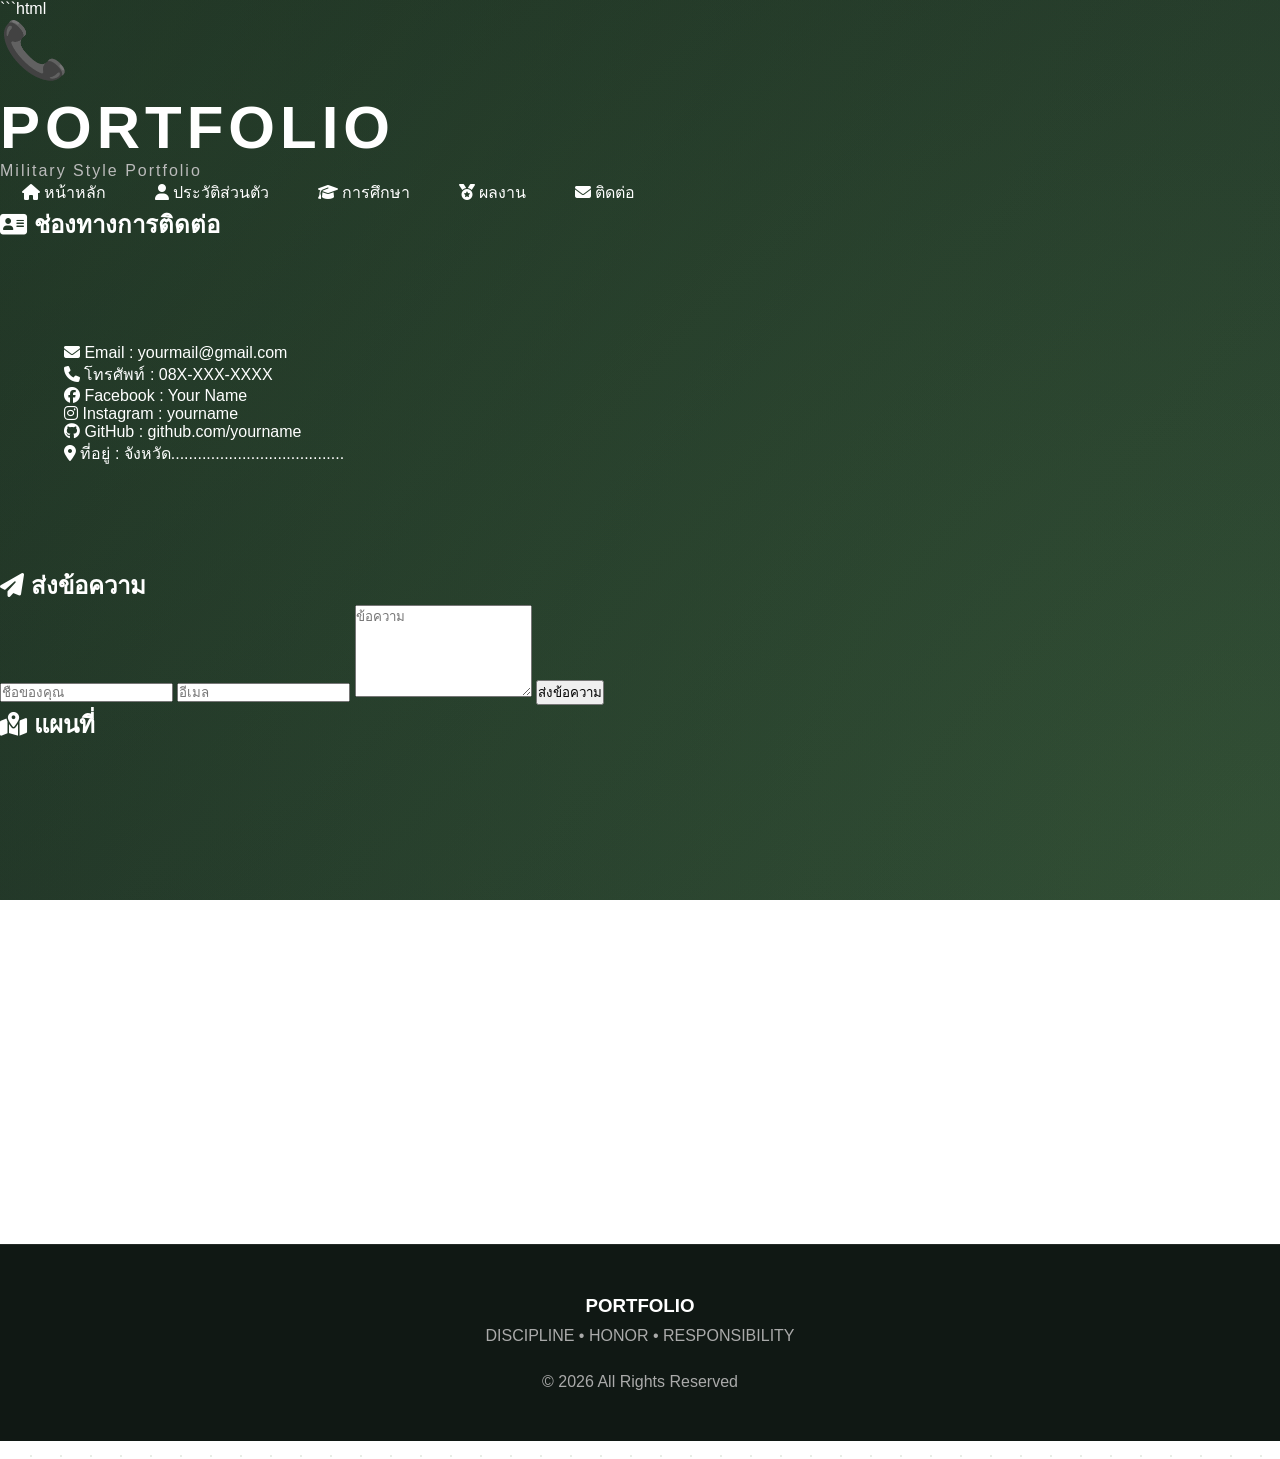
<file: contact.html>
```html
<!DOCTYPE html>
<html lang="th">

<head>

<meta charset="UTF-8">
<meta name="viewport" content="width=device-width, initial-scale=1.0">

<title>Portfolio | ติดต่อ</title>

<link rel="stylesheet" href="style.css">

<link rel="stylesheet"
href="https://cdnjs.cloudflare.com/ajax/libs/font-awesome/6.7.2/css/all.min.css">

</head>

<body>

<header>

<div class="logo">
📞
</div>

<h1>PORTFOLIO</h1>

<p>Military Style Portfolio</p>

<nav>

<a href="index.html">
<i class="fa-solid fa-house"></i>
หน้าหลัก
</a>

<a href="profile.html">
<i class="fa-solid fa-user"></i>
ประวัติส่วนตัว
</a>

<a href="education.html">
<i class="fa-solid fa-graduation-cap"></i>
การศึกษา
</a>

<a href="works.html">
<i class="fa-solid fa-medal"></i>
ผลงาน
</a>

<a href="contact.html">
<i class="fa-solid fa-envelope"></i>
ติดต่อ
</a>

</nav>

</header>

<section class="container">

<h2>

<i class="fa-solid fa-address-card"></i>

ช่องทางการติดต่อ

</h2>

<div class="contact">

<p><i class="fa-solid fa-envelope"></i> Email : yourmail@gmail.com</p>

<p><i class="fa-solid fa-phone"></i> โทรศัพท์ : 08X-XXX-XXXX</p>

<p><i class="fa-brands fa-facebook"></i> Facebook : Your Name</p>

<p><i class="fa-brands fa-instagram"></i> Instagram : yourname</p>

<p><i class="fa-brands fa-github"></i> GitHub : github.com/yourname</p>

<p><i class="fa-solid fa-location-dot"></i> ที่อยู่ : จังหวัด.......................................</p>

</div>

</section>

<section class="container">

<h2>

<i class="fa-solid fa-paper-plane"></i>

ส่งข้อความ

</h2>

<form>

<input
type="text"
placeholder="ชื่อของคุณ"
required>

<input
type="email"
placeholder="อีเมล"
required>

<textarea
rows="6"
placeholder="ข้อความ"
required></textarea>

<button
type="submit"
class="button">

ส่งข้อความ

</button>

</form>

</section>

<section class="container">

<h2>

<i class="fa-solid fa-map-location-dot"></i>

แผนที่

</h2>

<iframe

src="https://www.google.com/maps?q=Bangkok&output=embed"

width="100%"

height="400"

style="border:0;border-radius:15px;"

loading="lazy">

</iframe>

</section>

<footer>

<h3>PORTFOLIO</h3>

<p>

DISCIPLINE • HONOR • RESPONSIBILITY

</p>

<br>

<p>

© 2026 All Rights Reserved

</p>

</footer>

</body>

</html>
```
</file>
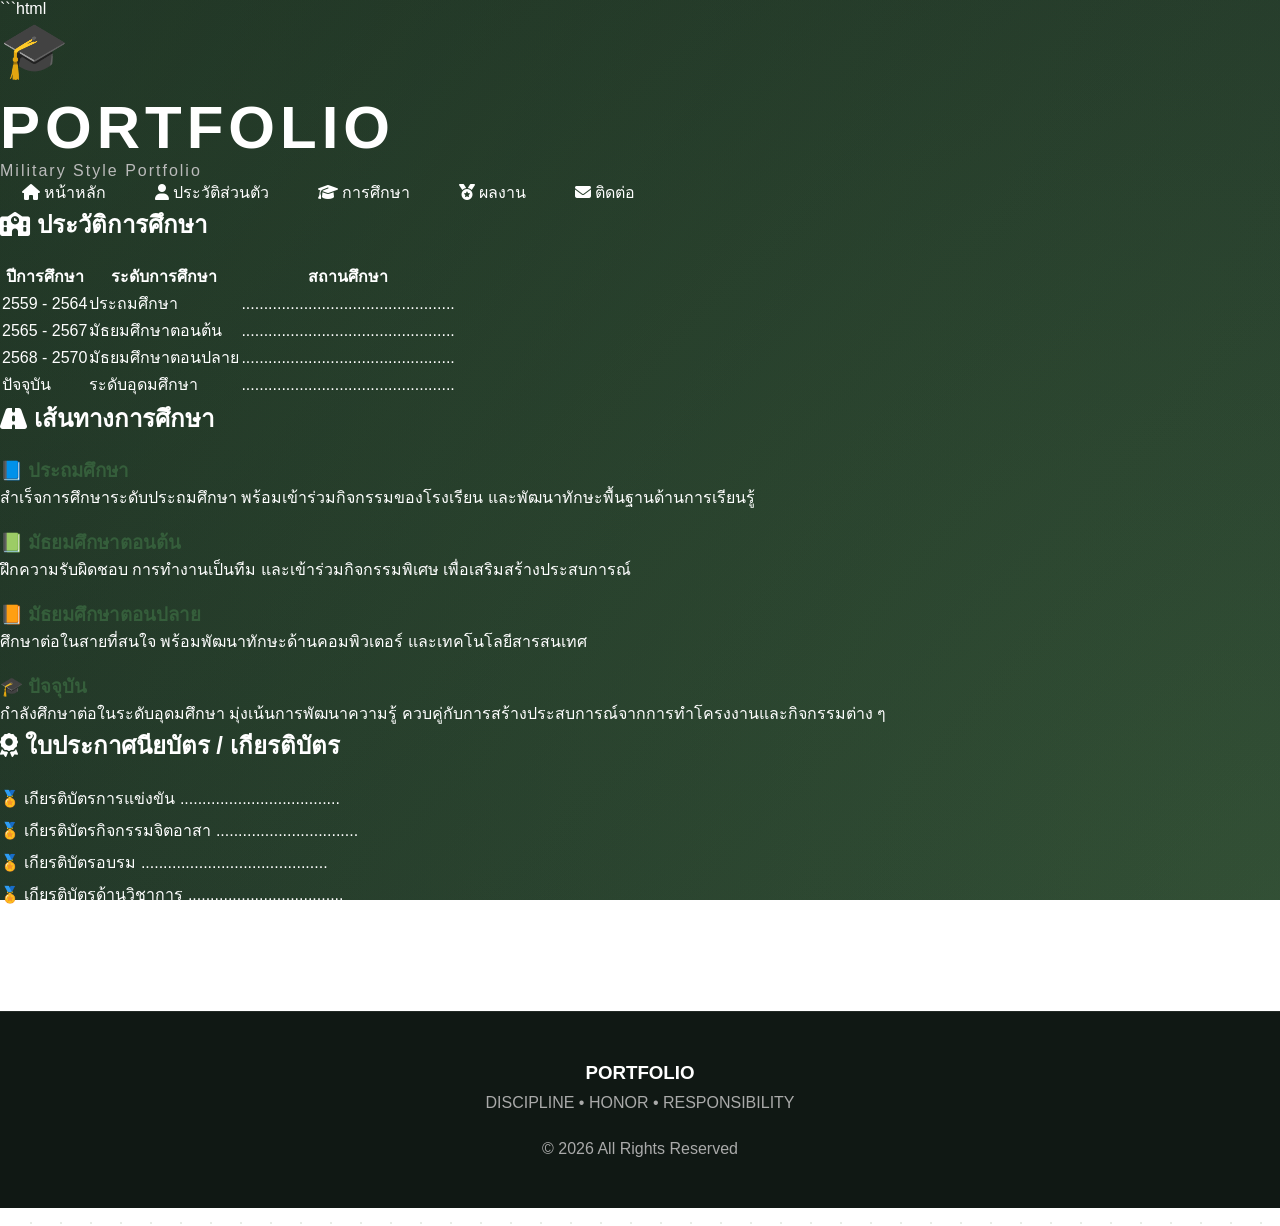
<file: education.html>
```html
<!DOCTYPE html>
<html lang="th">

<head>

<meta charset="UTF-8">
<meta name="viewport" content="width=device-width, initial-scale=1.0">

<title>Portfolio | ประวัติการศึกษา</title>

<link rel="stylesheet" href="style.css">

<link rel="stylesheet"
href="https://cdnjs.cloudflare.com/ajax/libs/font-awesome/6.7.2/css/all.min.css">

</head>

<body>

<header>

<div class="logo">🎓</div>

<h1>PORTFOLIO</h1>

<p>Military Style Portfolio</p>

<nav>

<a href="index.html">
<i class="fa-solid fa-house"></i>
หน้าหลัก
</a>

<a href="profile.html">
<i class="fa-solid fa-user"></i>
ประวัติส่วนตัว
</a>

<a href="education.html">
<i class="fa-solid fa-graduation-cap"></i>
การศึกษา
</a>

<a href="works.html">
<i class="fa-solid fa-medal"></i>
ผลงาน
</a>

<a href="contact.html">
<i class="fa-solid fa-envelope"></i>
ติดต่อ
</a>

</nav>

</header>

<section class="container">

<h2>
<i class="fa-solid fa-school"></i>
ประวัติการศึกษา
</h2>

<br>

<table>

<tr>

<th>ปีการศึกษา</th>

<th>ระดับการศึกษา</th>

<th>สถานศึกษา</th>

</tr>

<tr>

<td>2559 - 2564</td>

<td>ประถมศึกษา</td>

<td>................................................</td>

</tr>

<tr>

<td>2565 - 2567</td>

<td>มัธยมศึกษาตอนต้น</td>

<td>................................................</td>

</tr>

<tr>

<td>2568 - 2570</td>

<td>มัธยมศึกษาตอนปลาย</td>

<td>................................................</td>

</tr>

<tr>

<td>ปัจจุบัน</td>

<td>ระดับอุดมศึกษา</td>

<td>................................................</td>

</tr>

</table>

</section>

<section class="container">

<h2>

<i class="fa-solid fa-road"></i>

เส้นทางการศึกษา

</h2>

<br>

<h3 style="color:#355E3B;">📘 ประถมศึกษา</h3>

<p>
สำเร็จการศึกษาระดับประถมศึกษา พร้อมเข้าร่วมกิจกรรมของโรงเรียน
และพัฒนาทักษะพื้นฐานด้านการเรียนรู้
</p>

<br>

<h3 style="color:#355E3B;">📗 มัธยมศึกษาตอนต้น</h3>

<p>
ฝึกความรับผิดชอบ การทำงานเป็นทีม และเข้าร่วมกิจกรรมพิเศษ
เพื่อเสริมสร้างประสบการณ์
</p>

<br>

<h3 style="color:#355E3B;">📙 มัธยมศึกษาตอนปลาย</h3>

<p>
ศึกษาต่อในสายที่สนใจ พร้อมพัฒนาทักษะด้านคอมพิวเตอร์
และเทคโนโลยีสารสนเทศ
</p>

<br>

<h3 style="color:#355E3B;">🎓 ปัจจุบัน</h3>

<p>
กำลังศึกษาต่อในระดับอุดมศึกษา มุ่งเน้นการพัฒนาความรู้
ควบคู่กับการสร้างประสบการณ์จากการทำโครงงานและกิจกรรมต่าง ๆ
</p>

</section>

<section class="container">

<h2>

<i class="fa-solid fa-award"></i>

ใบประกาศนียบัตร / เกียรติบัตร

</h2>

<br>

<ul style="line-height:2;">

<li>🏅 เกียรติบัตรการแข่งขัน ....................................</li>

<li>🏅 เกียรติบัตรกิจกรรมจิตอาสา ................................</li>

<li>🏅 เกียรติบัตรอบรม ..........................................</li>

<li>🏅 เกียรติบัตรด้านวิชาการ ...................................</li>

</ul>

</section>

<footer>

<h3>PORTFOLIO</h3>

<p>DISCIPLINE • HONOR • RESPONSIBILITY</p>

<br>

<p>© 2026 All Rights Reserved</p>

</footer>

</body>

</html>
```
</file>
<file: style.css>
```css
/*==========================================
    MILITARY PORTFOLIO
==========================================*/

@import url('https://fonts.googleapis.com/css2?family=Bebas+Neue&family=Prompt:wght@300;400;500;600;700&display=swap');

:root{

    --bg:#18241C;

    --green:#355E3B;

    --green2:#4F7942;

    --gold:#D4AF37;

    --white:#FFFFFF;

    --gray:#D9D9D9;

}

/* Reset */

*{

    margin:0;

    padding:0;

    box-sizing:border-box;

    scroll-behavior:smooth;

}

body{

    font-family:'Prompt',sans-serif;

    background:var(--bg);

    color:white;

    overflow-x:hidden;

}

/* Animated Background */

body::before{

content:"";

position:fixed;

top:0;

left:0;

width:100%;

height:100%;

background:

radial-gradient(circle at top left,#355E3B55,transparent),

radial-gradient(circle at bottom right,#4F794255,transparent),

linear-gradient(135deg,#18241C,#243B2F);

z-index:-2;

}

/* Glow Layer */

body::after{

content:"";

position:fixed;

width:100%;

height:100%;

background-image:

radial-gradient(#4F794222 1px,transparent 1px);

background-size:30px 30px;

animation:bgMove 20s linear infinite;

z-index:-1;

}

@keyframes bgMove{

0%{

transform:translateY(0);

}

100%{

transform:translateY(-200px);

}

}

/* Scroll */

::-webkit-scrollbar{

width:10px;

}

::-webkit-scrollbar-thumb{

background:var(--green);

border-radius:30px;

}

::-webkit-scrollbar-track{

background:#101010;

}
```
```css
/*========================
HEADER
========================*/

header{

text-align:center;

padding:35px;

background:rgba(255,255,255,.05);

backdrop-filter:blur(12px);

border-bottom:1px solid rgba(255,255,255,.1);

position:sticky;

top:0;

z-index:999;

}

.logo{

font-size:55px;

margin-bottom:10px;

animation:floatLogo 3s infinite ease-in-out;

}

@keyframes floatLogo{

0%,100%{

transform:translateY(0);

}

50%{

transform:translateY(-10px);

}

}

header h1{

font-family:'Bebas Neue',sans-serif;

font-size:60px;

letter-spacing:5px;

}

header p{

color:#bbb;

letter-spacing:2px;

}
```
```css
/*==========================
NAVBAR
==========================*/

nav{

width:90%;

max-width:1100px;

margin:25px auto;

display:flex;

justify-content:center;

align-items:center;

gap:20px;

padding:15px;

background:rgba(255,255,255,.08);

backdrop-filter:blur(15px);

border:1px solid rgba(255,255,255,.15);

border-radius:60px;

box-shadow:0 0 25px rgba(0,0,0,.35);

position:sticky;

top:20px;

z-index:999;

}

nav a{

color:var(--white);

text-decoration:none;

padding:12px 22px;

border-radius:40px;

transition:.35s;

font-weight:500;

}

nav a:hover{

background:var(--green2);

color:white;

transform:translateY(-3px);

box-shadow:

0 0 15px rgba(79,121,66,.7);

}

/*==========================
HERO
==========================*/

.hero{

width:90%;

max-width:1200px;

margin:80px auto;

display:flex;

justify-content:space-between;

align-items:center;

gap:60px;

flex-wrap:wrap;

}

.hero-left{

flex:1;

animation:fadeLeft 1s;

}

.hero-right{

flex:1;

display:flex;

justify-content:center;

animation:fadeRight 1s;

}

.badge{

display:inline-block;

padding:10px 18px;

background:rgba(255,255,255,.08);

border:1px solid rgba(255,255,255,.15);

border-radius:40px;

margin-bottom:25px;

}

.hero-left h1{

font-family:'Bebas Neue',sans-serif;

font-size:85px;

letter-spacing:4px;

line-height:1;

margin:15px 0;

}

.hero-left h2{

font-size:26px;

color:var(--gold);

}

.hero-left h3{

font-size:22px;

color:#8fd68f;

margin:20px 0;

height:35px;

}

.hero-left p{

line-height:1.9;

color:#ddd;

max-width:520px;

}

.circle{

width:360px;

height:360px;

border-radius:50%;

padding:8px;

background:linear-gradient(
45deg,
var(--green),
var(--gold)
);

animation:float 4s ease-in-out infinite;

box-shadow:

0 0 40px rgba(79,121,66,.45);

}

.circle img{

width:100%;

height:100%;

border-radius:50%;

object-fit:cover;

border:6px solid #18241C;

transition:.4s;

}

.circle:hover img{

transform:scale(1.05) rotate(2deg);

}

/*==========================
BUTTON
==========================*/

.hero-button{

margin-top:35px;

display:flex;

gap:20px;

flex-wrap:wrap;

}

.btn{

display:inline-block;

padding:15px 35px;

background:linear-gradient(
135deg,
var(--green),
var(--green2)
);

color:white;

text-decoration:none;

border-radius:40px;

transition:.35s;

font-weight:600;

}

.btn:hover{

transform:translateY(-5px);

box-shadow:

0 0 20px rgba(79,121,66,.8);

}

.btn2{

display:inline-block;

padding:15px 35px;

border:2px solid var(--gold);

color:var(--gold);

text-decoration:none;

border-radius:40px;

transition:.35s;

font-weight:600;

}

.btn2:hover{

background:var(--gold);

color:#18241C;

transform:translateY(-5px);

}

/*==========================
ANIMATION
==========================*/

@keyframes fadeLeft{

from{

opacity:0;

transform:translateX(-80px);

}

to{

opacity:1;

transform:translateX(0);

}

}

@keyframes fadeRight{

from{

opacity:0;

transform:translateX(80px);

}

to{

opacity:1;

transform:translateX(0);

}

}

@keyframes float{

0%,100%{

transform:translateY(0);

}

50%{

transform:translateY(-18px);

}

}
```
```css
/*==========================================
ABOUT
==========================================*/

.about{

width:90%;

max-width:1200px;

margin:100px auto;

}

.title{

text-align:center;

margin-bottom:50px;

}

.title h2{

font-family:'Bebas Neue',sans-serif;

font-size:55px;

letter-spacing:3px;

color:var(--gold);

}

.title p{

color:#bbb;

margin-top:10px;

}

.about-box{

display:grid;

grid-template-columns:repeat(auto-fit,minmax(320px,1fr));

gap:35px;

}

.about-box div{

background:rgba(255,255,255,.06);

backdrop-filter:blur(15px);

border:1px solid rgba(255,255,255,.08);

border-radius:20px;

padding:35px;

transition:.4s;

}

.about-box div:hover{

transform:translateY(-12px);

box-shadow:

0 0 30px rgba(79,121,66,.35);

}

.about-box h3{

color:var(--gold);

margin-bottom:20px;

font-size:28px;

}

.about-box p{

line-height:2;

color:#ddd;

}

/*==========================================
SKILLS
==========================================*/

.skills{

width:90%;

max-width:1200px;

margin:100px auto;

}

.skill-box{

display:grid;

grid-template-columns:1fr;

gap:25px;

}

.skill{

background:rgba(255,255,255,.05);

padding:25px;

border-radius:18px;

border:1px solid rgba(255,255,255,.08);

transition:.3s;

}

.skill:hover{

transform:translateX(10px);

}

.skill-title{

display:flex;

justify-content:space-between;

margin-bottom:15px;

font-weight:600;

}

.progress{

height:14px;

background:#2b2b2b;

border-radius:20px;

overflow:hidden;

}

.progress-bar{

height:100%;

border-radius:20px;

animation:grow 2s ease;

}

.html{

width:90%;

background:linear-gradient(90deg,#00ff88,#00cc66);

}

.css{

width:85%;

background:linear-gradient(90deg,#33ff99,#00aa55);

}

.js{

width:70%;

background:linear-gradient(90deg,#66ff99,#009944);

}

.github{

width:80%;

background:linear-gradient(90deg,#00ff99,#00bb66);

}

@keyframes grow{

from{

width:0;

}

}
```
```css
/*==========================================
WORKS
==========================================*/

.works{

width:90%;

max-width:1200px;

margin:100px auto;

}

.work-container{

display:grid;

grid-template-columns:repeat(auto-fit,minmax(320px,1fr));

gap:35px;

}

.work-card{

background:rgba(255,255,255,.06);

backdrop-filter:blur(15px);

border-radius:20px;

overflow:hidden;

border:1px solid rgba(255,255,255,.08);

transition:.4s;

}

.work-card:hover{

transform:translateY(-15px) scale(1.02);

box-shadow:0 0 35px rgba(79,121,66,.45);

}

.work-card img{

width:100%;

height:220px;

object-fit:cover;

transition:.5s;

}

.work-card:hover img{

transform:scale(1.08);

}

.work-content{

padding:25px;

}

.work-content h3{

color:var(--gold);

margin-bottom:15px;

}

.work-content p{

line-height:1.8;

color:#ddd;

margin-bottom:20px;

}

/*==========================================
CONTACT
==========================================*/

.contact{

width:90%;

max-width:1200px;

margin:100px auto;

}

.contact-container{

display:grid;

grid-template-columns:repeat(auto-fit,minmax(220px,1fr));

gap:25px;

}

.contact-card{

background:rgba(255,255,255,.06);

padding:35px;

text-align:center;

border-radius:18px;

border:1px solid rgba(255,255,255,.08);

transition:.35s;

}

.contact-card:hover{

transform:translateY(-10px);

box-shadow:0 0 25px rgba(79,121,66,.45);

}

.contact-card i{

font-size:42px;

color:var(--gold);

margin-bottom:20px;

}

.contact-card h3{

margin-bottom:10px;

}

.contact-card p{

color:#ddd;

word-break:break-word;

}

/*==========================================
FOOTER
==========================================*/

footer{

margin-top:100px;

padding:50px 20px;

text-align:center;

background:#101814;

border-top:1px solid rgba(255,255,255,.08);

}

.footer-logo{

font-size:55px;

margin-bottom:15px;

}

footer h2{

font-family:'Bebas Neue',sans-serif;

letter-spacing:4px;

font-size:42px;

}

footer p{

color:#aaa;

margin-top:10px;

}

footer hr{

margin:30px auto;

width:180px;

border:1px solid rgba(255,255,255,.15);

}

/*==========================================
RESPONSIVE
==========================================*/

@media(max-width:900px){

.hero{

flex-direction:column-reverse;

text-align:center;

}

.hero-left h1{

font-size:60px;

}

.circle{

width:260px;

height:260px;

}

nav{

flex-wrap:wrap;

padding:12px;

gap:10px;

}

nav a{

padding:10px 16px;

font-size:14px;

}

.hero-button{

justify-content:center;

}

.title h2{

font-size:42px;

}

}

@media(max-width:600px){

.hero-left h1{

font-size:46px;

}

.hero-left h2{

font-size:22px;

}

.hero-left p{

font-size:15px;

}

.btn,

.btn2{

width:100%;

text-align:center;

}

.work-container,

.contact-container,

.about-box{

grid-template-columns:1fr;

}

}
```
```css
nav a.active{

background:var(--gold);

color:#18241C;

box-shadow:0 0 20px rgba(212,175,55,.6);

}
```
```css
/*==========================================
SCROLL REVEAL
==========================================*/

.hero,
.about,
.skills,
.works,
.contact,
.title,
.work-card,
.contact-card{

opacity:0;

transform:translateY(80px);

transition:1s ease;

}

.show{

opacity:1;

transform:translateY(0);

}
```
```css
/*==========================================
BACK TO TOP
==========================================*/

#topBtn{

position:fixed;

bottom:30px;

right:30px;

width:55px;

height:55px;

border:none;

border-radius:50%;

background:var(--green);

color:white;

font-size:22px;

cursor:pointer;

display:none;

transition:.35s;

box-shadow:0 0 25px rgba(79,121,66,.5);

z-index:999;

}

#topBtn:hover{

transform:translateY(-6px);

background:var(--gold);

color:#18241C;

}
```
```css
/*==========================================
CURSOR
==========================================*/

.cursor{

position:fixed;

width:25px;

height:25px;

border-radius:50%;

background:#4F7942;

pointer-events:none;

transform:translate(-50%,-50%);

box-shadow:0 0 25px #4F7942;

z-index:9999;

transition:
transform .08s linear;

}
```
```css
/*==========================================
PARTICLES
==========================================*/

.particles{

position:fixed;

top:0;

left:0;

width:100%;

height:100%;

pointer-events:none;

overflow:hidden;

z-index:-1;

}

.particles span{

position:absolute;

display:block;

width:6px;

height:6px;

background:rgba(255,255,255,.5);

border-radius:50%;

animation:particleMove 15s linear infinite;

}

.particles span:nth-child(1){left:10%;animation-delay:0s;}
.particles span:nth-child(2){left:25%;animation-delay:2s;}
.particles span:nth-child(3){left:40%;animation-delay:4s;}
.particles span:nth-child(4){left:55%;animation-delay:6s;}
.particles span:nth-child(5){left:70%;animation-delay:8s;}
.particles span:nth-child(6){left:82%;animation-delay:10s;}
.particles span:nth-child(7){left:90%;animation-delay:12s;}
.particles span:nth-child(8){left:96%;animation-delay:14s;}

@keyframes particleMove{

0%{

transform:translateY(100vh) scale(.5);

opacity:0;

}

20%{

opacity:1;

}

100%{

transform:translateY(-100px) scale(1.4);

opacity:0;

}

}
```
```css
.btn,
.btn2{

position:relative;

overflow:hidden;

}

.ripple{

position:absolute;

border-radius:50%;

background:rgba(255,255,255,.4);

transform:scale(0);

animation:ripple .6s linear;

pointer-events:none;

}

@keyframes ripple{

to{

transform:scale(4);

opacity:0;

}

}
```
```css
.counter{

width:90%;

max-width:1000px;

margin:100px auto;

display:flex;

justify-content:space-around;

text-align:center;

flex-wrap:wrap;

gap:30px;

}

.counter h2{

font-size:60px;

color:var(--gold);

font-family:'Bebas Neue',sans-serif;

}

.counter p{

color:#ccc;

font-size:18px;

}
```
```css
/*==========================================
LOADING SCREEN
==========================================*/

#loading{

position:fixed;

top:0;

left:0;

width:100%;

height:100%;

background:#18241C;

display:flex;

flex-direction:column;

justify-content:center;

align-items:center;

z-index:99999;

transition:1s;

}

.loader{

width:90px;

height:90px;

border:6px solid rgba(255,255,255,.15);

border-top:6px solid var(--gold);

border-radius:50%;

animation:spin 1s linear infinite;

margin-bottom:25px;

}

#loading h2{

font-family:'Bebas Neue',sans-serif;

letter-spacing:5px;

font-size:38px;

color:white;

}

@keyframes spin{

100%{

transform:rotate(360deg);

}

}
```
</file>
